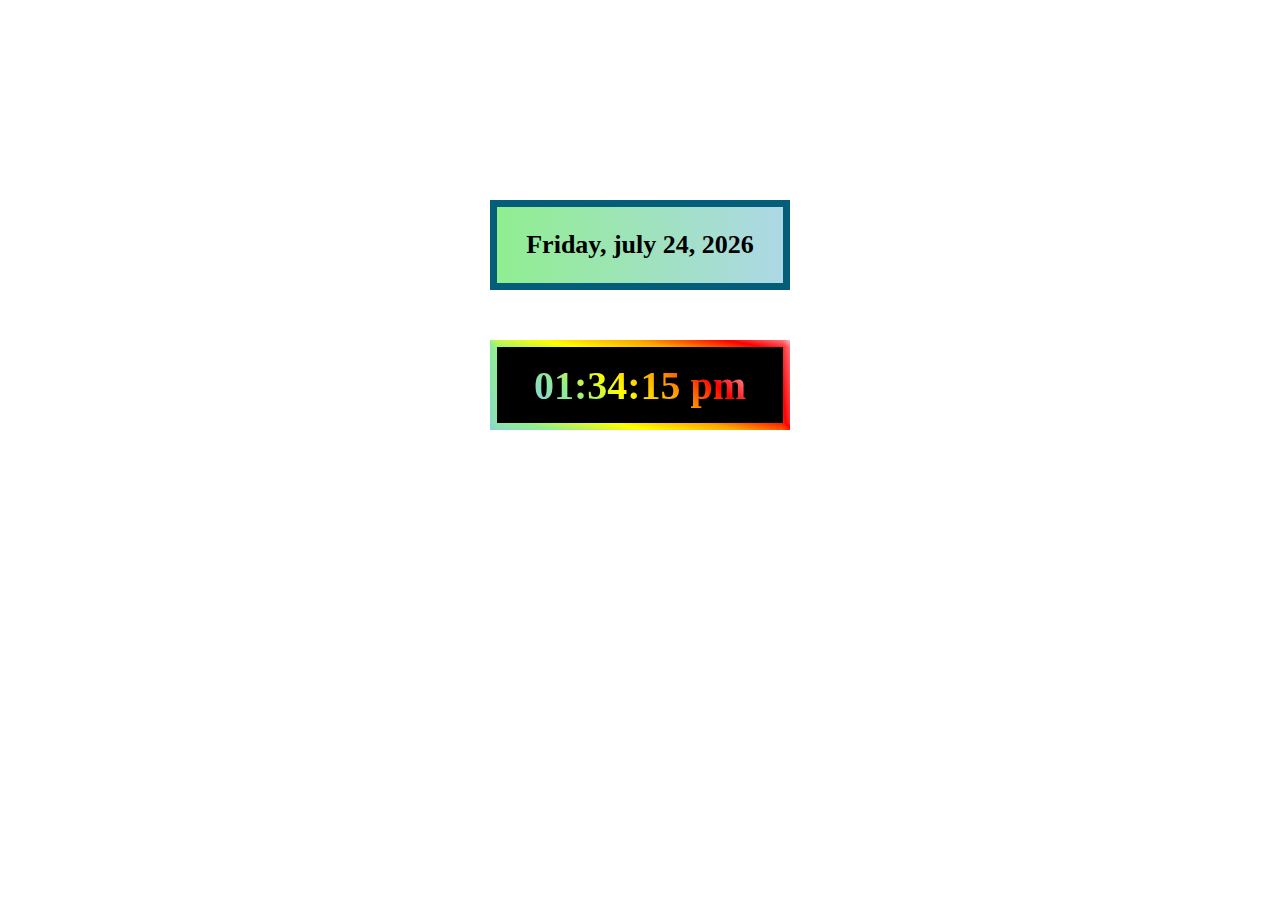
<file: assessment-2/index.html>
<!DOCTYPE html>
<html lang="en">
<head>
    <meta charset="UTF-8">
    <meta http-equiv="X-UA-Compatible" content="IE=edge">
    <meta name="viewport" content="width=device-width, initial-scale=1.0">
    <title>datetime</title>
    <link rel="stylesheet" href="css/style.css">
</head>
<body>

<div class="date">
    <p id="date"></p>
</div>
<div class="time">
    <p id="time"></p>
</div>

<script src="js/script.js"></script>
</body>
</html>
</file>
<file: assessment-2/css/style.css>
*{
    margin: 0;
    padding: 0;
    box-sizing: border-box;
}
body{
    display: flex;
    align-items: center;
    flex-direction: column;
    gap: 50px;
}
.date, .time{
    background: linear-gradient(to left, lightblue, lightgreen);
    width: 300px;
    height: 90px;
    padding: 20px;
    border: 7px solid rgb(5, 94, 121);
    margin-top: 200px;
    display: flex;
    align-items: center;
    justify-content: center;
}
.time{
    margin-top: 0;
    background: black;
    border-width: 7px;
    border-style: solid;
    border-image: -webkit-linear-gradient(45deg, skyblue, lightgreen, yellow, orange, red, pink) 30;
}
.date p{
    font-size: 26px;
    font-weight: bold;
}
.time p{
    font-size: 40px;
    font-weight: bold;
    background: -webkit-linear-gradient(45deg, skyblue, lightgreen, yellow, orange, red, pink);
    -webkit-background-clip: text;
    -webkit-text-fill-color: transparent;
}
</file>
